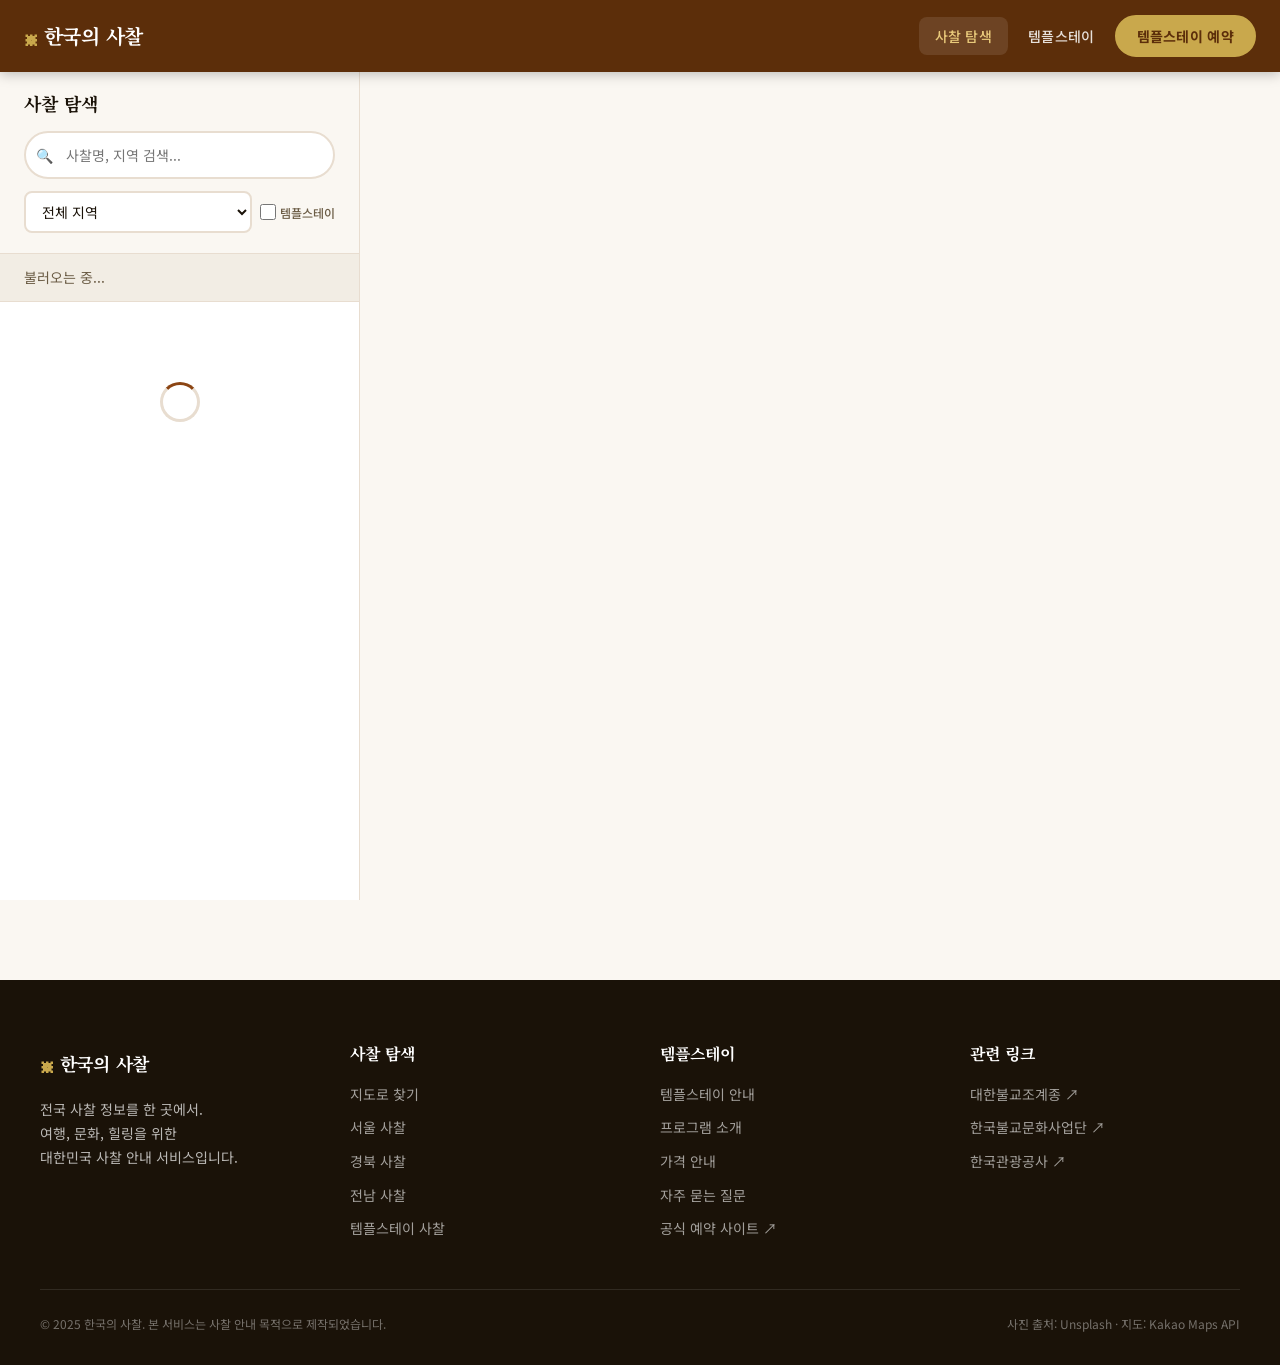
<file: pages/map.html>
<!DOCTYPE html>
<html lang="ko">
<head>
  <meta charset="UTF-8">
  <meta name="viewport" content="width=device-width, initial-scale=1.0">
  <title>사찰 탐색 - 한국의 사찰</title>
  <meta name="description" content="지도에서 전국 사찰을 탐색하세요. 지역 필터, 템플스테이 필터로 원하는 사찰을 찾을 수 있습니다.">
  <link rel="preconnect" href="https://fonts.googleapis.com">
  <link rel="preconnect" href="https://fonts.gstatic.com" crossorigin>
  <link href="https://fonts.googleapis.com/css2?family=Noto+Serif+KR:wght@400;700&family=Noto+Sans+KR:wght@400;500;700&display=swap" rel="stylesheet">
  <link rel="stylesheet" href="../assets/css/reset.css">
  <link rel="stylesheet" href="../assets/css/variables.css">
  <link rel="stylesheet" href="../assets/css/common.css">
  <link rel="stylesheet" href="../assets/css/map.css">

  <!-- Kakao Maps API -->
  <!-- ⚠️  아래 YOUR_KAKAO_APP_KEY를 실제 Kakao Developers 앱 키로 교체하세요 -->
  <script type="text/javascript"
    src="//dapi.kakao.com/v2/maps/sdk.js?appkey=9849423b688ba3dcfaf89e92435b4c36&libraries=services,clusterer&autoload=false"
    onerror="console.warn('Kakao Maps API를 불러오지 못했습니다. APP KEY를 확인해 주세요.')">
  </script>
</head>
<body>
  <div id="header"></div>

  <div class="map-page">

    <!-- Sidebar -->
    <aside class="map-sidebar">
      <div class="sidebar-header">
        <h2 class="sidebar-title">사찰 탐색</h2>
        <div class="search-box">
          <input type="text" id="sidebarSearch" placeholder="사찰명, 지역 검색..." autocomplete="off">
        </div>
        <div class="filter-row">
          <select class="filter-select" id="regionSelect">
            <option value="">전체 지역</option>
            <option value="서울">서울</option>
            <option value="경기">경기</option>
            <option value="강원">강원</option>
            <option value="충청">충청</option>
            <option value="경북">경북</option>
            <option value="경남">경남</option>
            <option value="전남">전남</option>
            <option value="전북">전북</option>
            <option value="부산">부산</option>
            <option value="제주">제주</option>
          </select>
          <label class="filter-check" title="템플스테이를 운영하는 사찰만 표시">
            <input type="checkbox" id="tsOnlyCheck">
            <span>템플스테이</span>
          </label>
        </div>
      </div>

      <div class="result-count">
        <span id="resultCount">불러오는 중...</span>
      </div>

      <div class="temple-list" id="templeList">
        <div class="loading-spinner"><div class="spinner"></div></div>
      </div>
    </aside>

    <!-- Map area -->
    <div class="map-area">
      <div id="kakaoMap"></div>
    </div>

  </div>

  <div id="footer"></div>

  <script type="module" src="../assets/js/pages/map.js"></script>
</body>
</html>
</file>
<file: assets/css/variables.css>
:root {
  /* Primary - 단청 적갈색 */
  --color-primary:        #8B4513;
  --color-primary-light:  #C4783A;
  --color-primary-dark:   #5C2E0A;

  /* Accent - 청록 */
  --color-accent:         #2D6A4F;
  --color-accent-light:   #52B788;

  /* Gold */
  --color-gold:           #C9A84C;
  --color-gold-light:     #E8C97A;

  /* Backgrounds */
  --color-bg:             #FAF7F2;
  --color-bg-card:        #FFFFFF;
  --color-bg-section:     #F2EDE4;

  /* Text */
  --color-text-primary:   #1A1208;
  --color-text-secondary: #6B5C45;
  --color-text-muted:     #9E8E78;
  --color-text-inverse:   #FFFFFF;

  /* Border */
  --color-border:         #E8DDD0;
  --color-border-dark:    #C4B39C;

  /* Status */
  --color-templestay:     #2D6A4F;
  --color-templestay-bg:  #D8F3DC;

  /* Typography */
  --font-heading: 'Noto Serif KR', 'Nanum Myeongjo', Georgia, serif;
  --font-body:    'Noto Sans KR', 'Malgun Gothic', sans-serif;

  /* Font sizes */
  --text-xs:   12px;
  --text-sm:   14px;
  --text-base: 16px;
  --text-lg:   18px;
  --text-xl:   20px;
  --text-2xl:  24px;
  --text-3xl:  30px;
  --text-4xl:  36px;
  --text-5xl:  48px;

  /* Spacing */
  --space-1:  4px;
  --space-2:  8px;
  --space-3:  12px;
  --space-4:  16px;
  --space-5:  20px;
  --space-6:  24px;
  --space-8:  32px;
  --space-10: 40px;
  --space-12: 48px;
  --space-16: 64px;
  --space-20: 80px;

  /* Border radius */
  --radius-sm:   4px;
  --radius-md:   8px;
  --radius-lg:   12px;
  --radius-xl:   20px;
  --radius-full: 9999px;

  /* Shadows */
  --shadow-sm:  0 1px 3px rgba(90,60,20,.08), 0 1px 2px rgba(90,60,20,.06);
  --shadow-md:  0 4px 12px rgba(90,60,20,.12), 0 2px 4px rgba(90,60,20,.06);
  --shadow-lg:  0 10px 30px rgba(90,60,20,.15), 0 4px 8px rgba(90,60,20,.08);
  --shadow-xl:  0 20px 50px rgba(90,60,20,.2);

  /* Transitions */
  --transition-fast:   150ms ease;
  --transition-normal: 250ms ease;
  --transition-slow:   400ms ease;

  /* Layout */
  --max-width:       1200px;
  --header-height:   72px;
  --sidebar-width:   360px;
}
</file>
<file: assets/css/common.css>
/* =============================================
   SITE HEADER
   ============================================= */
.site-header {
  position: fixed;
  top: 0;
  left: 0;
  right: 0;
  z-index: 1000;
  height: var(--header-height);
  background: var(--color-primary-dark);
  display: flex;
  align-items: center;
  justify-content: space-between;
  padding: 0 var(--space-6);
  box-shadow: 0 2px 12px rgba(0,0,0,.25);
}

.site-logo {
  display: flex;
  align-items: center;
  gap: var(--space-2);
  color: var(--color-text-inverse);
  font-family: var(--font-heading);
  font-size: var(--text-xl);
  font-weight: 700;
  letter-spacing: -0.3px;
}

.site-logo .logo-icon {
  font-size: var(--text-2xl);
  color: var(--color-gold);
}

.site-nav {
  display: flex;
  align-items: center;
  gap: var(--space-1);
}

.site-nav a {
  color: rgba(255,255,255,.85);
  font-size: var(--text-sm);
  font-weight: 500;
  padding: var(--space-2) var(--space-4);
  border-radius: var(--radius-md);
  transition: all var(--transition-fast);
  letter-spacing: 0.3px;
}

.site-nav a:hover,
.site-nav a.active {
  color: var(--color-gold-light);
  background: rgba(255,255,255,.1);
}

.header-cta {
  background: var(--color-gold) !important;
  color: var(--color-primary-dark) !important;
  font-weight: 700 !important;
  border-radius: var(--radius-full) !important;
  padding: var(--space-2) var(--space-5) !important;
}

.header-cta:hover {
  background: var(--color-gold-light) !important;
  transform: translateY(-1px);
}

.hamburger-btn {
  display: none;
  flex-direction: column;
  gap: 5px;
  padding: var(--space-2);
  cursor: pointer;
}

.hamburger-btn span {
  display: block;
  width: 24px;
  height: 2px;
  background: white;
  border-radius: 2px;
  transition: var(--transition-fast);
}

/* =============================================
   MOBILE NAV
   ============================================= */
.mobile-nav {
  display: none;
  position: fixed;
  top: var(--header-height);
  left: 0;
  right: 0;
  background: var(--color-primary-dark);
  padding: var(--space-4);
  flex-direction: column;
  gap: var(--space-1);
  z-index: 999;
  border-top: 1px solid rgba(255,255,255,.1);
}

.mobile-nav.open {
  display: flex;
}

.mobile-nav a {
  color: rgba(255,255,255,.9);
  padding: var(--space-3) var(--space-4);
  border-radius: var(--radius-md);
  font-size: var(--text-base);
  transition: var(--transition-fast);
}

.mobile-nav a:hover {
  background: rgba(255,255,255,.1);
}

/* =============================================
   SITE FOOTER
   ============================================= */
.site-footer {
  background: var(--color-text-primary);
  color: rgba(255,255,255,.7);
  padding: var(--space-16) var(--space-6) var(--space-8);
  margin-top: var(--space-20);
}

.footer-inner {
  max-width: var(--max-width);
  margin: 0 auto;
  display: grid;
  grid-template-columns: 1fr 1fr 1fr 1fr;
  gap: var(--space-10);
}

.footer-brand .site-logo {
  font-size: var(--text-lg);
  margin-bottom: var(--space-4);
}

.footer-brand p {
  font-size: var(--text-sm);
  line-height: 1.7;
}

.footer-col h4 {
  font-family: var(--font-heading);
  color: white;
  font-size: var(--text-base);
  margin-bottom: var(--space-4);
}

.footer-col ul li {
  margin-bottom: var(--space-2);
}

.footer-col ul li a {
  font-size: var(--text-sm);
  color: rgba(255,255,255,.6);
  transition: var(--transition-fast);
}

.footer-col ul li a:hover {
  color: var(--color-gold-light);
}

.footer-bottom {
  max-width: var(--max-width);
  margin: var(--space-10) auto 0;
  padding-top: var(--space-6);
  border-top: 1px solid rgba(255,255,255,.1);
  display: flex;
  align-items: center;
  justify-content: space-between;
  font-size: var(--text-xs);
  color: rgba(255,255,255,.4);
}

/* =============================================
   BUTTONS
   ============================================= */
.btn {
  display: inline-flex;
  align-items: center;
  justify-content: center;
  gap: var(--space-2);
  padding: var(--space-3) var(--space-6);
  border-radius: var(--radius-full);
  font-size: var(--text-sm);
  font-weight: 600;
  font-family: var(--font-body);
  transition: all var(--transition-fast);
  cursor: pointer;
  white-space: nowrap;
}

.btn-primary {
  background: var(--color-primary);
  color: white;
  border: 2px solid var(--color-primary);
}

.btn-primary:hover {
  background: var(--color-primary-dark);
  border-color: var(--color-primary-dark);
  transform: translateY(-1px);
  box-shadow: var(--shadow-md);
}

.btn-outline {
  background: transparent;
  color: var(--color-primary);
  border: 2px solid var(--color-primary);
}

.btn-outline:hover {
  background: var(--color-primary);
  color: white;
  transform: translateY(-1px);
}

.btn-accent {
  background: var(--color-accent);
  color: white;
  border: 2px solid var(--color-accent);
}

.btn-accent:hover {
  background: #1B4D36;
  border-color: #1B4D36;
  transform: translateY(-1px);
  box-shadow: var(--shadow-md);
}

.btn-gold {
  background: var(--color-gold);
  color: var(--color-primary-dark);
  border: 2px solid var(--color-gold);
  font-weight: 700;
}

.btn-gold:hover {
  background: var(--color-gold-light);
  border-color: var(--color-gold-light);
  transform: translateY(-1px);
}

.btn-lg {
  padding: var(--space-4) var(--space-10);
  font-size: var(--text-base);
}

.btn-sm {
  padding: var(--space-1) var(--space-4);
  font-size: var(--text-xs);
}

/* =============================================
   BADGES
   ============================================= */
.badge {
  display: inline-flex;
  align-items: center;
  padding: 2px var(--space-2);
  border-radius: var(--radius-full);
  font-size: var(--text-xs);
  font-weight: 700;
  letter-spacing: 0.3px;
}

.badge-templestay {
  background: var(--color-templestay-bg);
  color: var(--color-templestay);
}

.badge-region {
  background: rgba(139,69,19,.1);
  color: var(--color-primary);
}

.badge-gold {
  background: rgba(201,168,76,.15);
  color: #8B6914;
}

/* =============================================
   TEMPLE CARD
   ============================================= */
.temple-card {
  background: var(--color-bg-card);
  border-radius: var(--radius-lg);
  overflow: hidden;
  box-shadow: var(--shadow-sm);
  transition: all var(--transition-normal);
  cursor: pointer;
  border: 1px solid var(--color-border);
}

.temple-card:hover {
  transform: translateY(-4px);
  box-shadow: var(--shadow-lg);
  border-color: var(--color-primary-light);
}

.card-image {
  position: relative;
  aspect-ratio: 4 / 3;
  overflow: hidden;
}

.card-image img {
  width: 100%;
  height: 100%;
  object-fit: cover;
  transition: transform var(--transition-slow);
}

.temple-card:hover .card-image img {
  transform: scale(1.05);
}

.card-badges {
  position: absolute;
  top: var(--space-3);
  left: var(--space-3);
  display: flex;
  flex-wrap: wrap;
  gap: var(--space-1);
}

.card-body {
  padding: var(--space-5);
}

.card-region {
  font-size: var(--text-xs);
  color: var(--color-text-muted);
  font-weight: 500;
  letter-spacing: 0.5px;
  margin-bottom: var(--space-1);
  display: block;
}

.card-title {
  font-size: var(--text-xl);
  font-family: var(--font-heading);
  color: var(--color-text-primary);
  margin-bottom: var(--space-2);
}

.card-desc {
  font-size: var(--text-sm);
  color: var(--color-text-secondary);
  line-height: 1.65;
  margin-bottom: var(--space-4);
  display: -webkit-box;
  -webkit-line-clamp: 2;
  -webkit-box-orient: vertical;
  overflow: hidden;
}

.card-tags {
  display: flex;
  flex-wrap: wrap;
  gap: var(--space-1);
  margin-bottom: var(--space-4);
}

.tag {
  background: var(--color-bg-section);
  color: var(--color-text-secondary);
  font-size: var(--text-xs);
  padding: 2px var(--space-2);
  border-radius: var(--radius-full);
  border: 1px solid var(--color-border);
}

.card-footer {
  display: flex;
  align-items: center;
  justify-content: space-between;
  padding-top: var(--space-4);
  border-top: 1px solid var(--color-border);
}

.card-price {
  font-size: var(--text-sm);
  color: var(--color-accent);
  font-weight: 700;
}

/* =============================================
   SECTION HEADER
   ============================================= */
.section-header {
  text-align: center;
  margin-bottom: var(--space-12);
}

.section-eyebrow {
  display: inline-block;
  font-size: var(--text-xs);
  font-weight: 700;
  letter-spacing: 1.5px;
  text-transform: uppercase;
  color: var(--color-primary);
  margin-bottom: var(--space-3);
  padding: var(--space-1) var(--space-4);
  background: rgba(139,69,19,.08);
  border-radius: var(--radius-full);
  border: 1px solid rgba(139,69,19,.15);
}

.section-title {
  font-size: var(--text-3xl);
  font-family: var(--font-heading);
  color: var(--color-text-primary);
  margin-bottom: var(--space-4);
}

.section-subtitle {
  font-size: var(--text-base);
  color: var(--color-text-secondary);
  max-width: 540px;
  margin: 0 auto;
  line-height: 1.7;
}

/* =============================================
   PAGE WRAPPER
   ============================================= */
.page-wrapper {
  padding-top: var(--header-height);
  min-height: 100vh;
}

/* =============================================
   LOADING SPINNER
   ============================================= */
.loading-spinner {
  display: flex;
  align-items: center;
  justify-content: center;
  padding: var(--space-16);
}

.spinner {
  width: 40px;
  height: 40px;
  border: 3px solid var(--color-border);
  border-top-color: var(--color-primary);
  border-radius: 50%;
  animation: spin .7s linear infinite;
}

@keyframes spin { to { transform: rotate(360deg); } }

/* =============================================
   MODAL
   ============================================= */
.modal-overlay {
  position: fixed;
  inset: 0;
  background: rgba(0,0,0,.85);
  z-index: 2000;
  display: flex;
  align-items: center;
  justify-content: center;
  opacity: 0;
  pointer-events: none;
  transition: opacity var(--transition-normal);
}

.modal-overlay.open {
  opacity: 1;
  pointer-events: all;
}

.modal-content {
  position: relative;
  max-width: 90vw;
  max-height: 90vh;
}

.modal-close {
  position: absolute;
  top: -40px;
  right: 0;
  color: white;
  font-size: var(--text-2xl);
  cursor: pointer;
  width: 36px;
  height: 36px;
  display: flex;
  align-items: center;
  justify-content: center;
  border-radius: 50%;
  background: rgba(255,255,255,.2);
  transition: var(--transition-fast);
}

.modal-close:hover {
  background: rgba(255,255,255,.3);
}

/* =============================================
   SCROLL TO TOP
   ============================================= */
.scroll-top-btn {
  position: fixed;
  bottom: var(--space-8);
  right: var(--space-8);
  width: 44px;
  height: 44px;
  background: var(--color-primary);
  color: white;
  border-radius: 50%;
  display: flex;
  align-items: center;
  justify-content: center;
  cursor: pointer;
  box-shadow: var(--shadow-md);
  transition: all var(--transition-fast);
  opacity: 0;
  pointer-events: none;
  z-index: 500;
  font-size: var(--text-lg);
}

.scroll-top-btn.visible {
  opacity: 1;
  pointer-events: all;
}

.scroll-top-btn:hover {
  background: var(--color-primary-dark);
  transform: translateY(-2px);
}

/* =============================================
   RESPONSIVE
   ============================================= */
@media (max-width: 1024px) {
  .footer-inner {
    grid-template-columns: 1fr 1fr;
    gap: var(--space-8);
  }
}

@media (max-width: 768px) {
  .site-nav {
    display: none;
  }

  .hamburger-btn {
    display: flex;
  }

  .footer-inner {
    grid-template-columns: 1fr;
    gap: var(--space-6);
  }

  .footer-bottom {
    flex-direction: column;
    gap: var(--space-2);
    text-align: center;
  }

  .section-title {
    font-size: var(--text-2xl);
  }

  .scroll-top-btn {
    bottom: var(--space-5);
    right: var(--space-5);
  }
}

@media (max-width: 480px) {
  :root {
    --space-6: 20px;
  }
}
</file>
<file: assets/css/map.css>
/* =============================================
   MAP PAGE LAYOUT
   ============================================= */
.map-page {
  display: flex;
  height: calc(100vh - var(--header-height));
  margin-top: var(--header-height);
  overflow: hidden;
}

/* =============================================
   SIDEBAR
   ============================================= */
.map-sidebar {
  width: var(--sidebar-width);
  flex-shrink: 0;
  display: flex;
  flex-direction: column;
  background: var(--color-bg-card);
  border-right: 1px solid var(--color-border);
  overflow: hidden;
}

.sidebar-header {
  padding: var(--space-5) var(--space-6);
  border-bottom: 1px solid var(--color-border);
  background: var(--color-bg);
}

.sidebar-title {
  font-family: var(--font-heading);
  font-size: var(--text-lg);
  color: var(--color-text-primary);
  margin-bottom: var(--space-4);
}

.search-box {
  position: relative;
}

.search-box input {
  width: 100%;
  padding: var(--space-3) var(--space-4) var(--space-3) 40px;
  border: 2px solid var(--color-border);
  border-radius: var(--radius-full);
  font-size: var(--text-sm);
  background: white;
  transition: border-color var(--transition-fast);
}

.search-box input:focus {
  border-color: var(--color-primary);
  outline: none;
}

.search-box::before {
  content: '🔍';
  position: absolute;
  left: 12px;
  top: 50%;
  transform: translateY(-50%);
  font-size: var(--text-sm);
  pointer-events: none;
}

.filter-row {
  display: flex;
  gap: var(--space-2);
  margin-top: var(--space-3);
  align-items: center;
}

.filter-select {
  flex: 1;
  padding: var(--space-2) var(--space-3);
  border: 2px solid var(--color-border);
  border-radius: var(--radius-md);
  font-size: var(--text-sm);
  background: white;
  color: var(--color-text-primary);
  cursor: pointer;
  transition: border-color var(--transition-fast);
}

.filter-select:focus {
  border-color: var(--color-primary);
  outline: none;
}

.filter-check {
  display: flex;
  align-items: center;
  gap: var(--space-1);
  cursor: pointer;
  white-space: nowrap;
}

.filter-check input[type="checkbox"] {
  width: 16px;
  height: 16px;
  accent-color: var(--color-accent);
  cursor: pointer;
}

.filter-check span {
  font-size: var(--text-xs);
  color: var(--color-text-secondary);
  font-weight: 500;
}

/* =============================================
   RESULT COUNT
   ============================================= */
.result-count {
  padding: var(--space-3) var(--space-6);
  background: var(--color-bg-section);
  border-bottom: 1px solid var(--color-border);
  font-size: var(--text-sm);
  color: var(--color-text-secondary);
  display: flex;
  align-items: center;
  justify-content: space-between;
}

.result-count strong {
  color: var(--color-primary);
}

/* =============================================
   TEMPLE LIST
   ============================================= */
.temple-list {
  flex: 1;
  overflow-y: auto;
  padding: var(--space-4);
  display: flex;
  flex-direction: column;
  gap: var(--space-3);
}

.temple-list::-webkit-scrollbar {
  width: 4px;
}

.temple-list::-webkit-scrollbar-thumb {
  background: var(--color-border-dark);
  border-radius: 4px;
}

/* =============================================
   LIST CARD (compact)
   ============================================= */
.list-card {
  display: flex;
  gap: var(--space-3);
  padding: var(--space-3);
  border: 1px solid var(--color-border);
  border-radius: var(--radius-md);
  cursor: pointer;
  transition: all var(--transition-fast);
  background: white;
}

.list-card:hover,
.list-card.highlighted {
  border-color: var(--color-primary);
  box-shadow: var(--shadow-md);
  transform: translateX(2px);
}

.list-card-img {
  width: 80px;
  height: 70px;
  border-radius: var(--radius-sm);
  overflow: hidden;
  flex-shrink: 0;
}

.list-card-img img {
  width: 100%;
  height: 100%;
  object-fit: cover;
}

.list-card-body {
  flex: 1;
  min-width: 0;
}

.list-card-top {
  display: flex;
  align-items: flex-start;
  justify-content: space-between;
  gap: var(--space-2);
  margin-bottom: var(--space-1);
}

.list-card-name {
  font-size: var(--text-base);
  font-family: var(--font-heading);
  color: var(--color-text-primary);
  font-weight: 700;
}

.list-card-region {
  font-size: var(--text-xs);
  color: var(--color-text-muted);
  white-space: nowrap;
}

.list-card-desc {
  font-size: var(--text-xs);
  color: var(--color-text-secondary);
  line-height: 1.5;
  display: -webkit-box;
  -webkit-line-clamp: 2;
  -webkit-box-orient: vertical;
  overflow: hidden;
  margin-bottom: var(--space-2);
}

.list-card-footer {
  display: flex;
  align-items: center;
  gap: var(--space-2);
}

/* =============================================
   MAP AREA
   ============================================= */
.map-area {
  flex: 1;
  position: relative;
  overflow: hidden;
}

#kakaoMap {
  width: 100%;
  height: 100%;
}

.map-view-toggle {
  position: absolute;
  top: var(--space-4);
  right: var(--space-4);
  z-index: 100;
  display: flex;
  background: white;
  border-radius: var(--radius-full);
  overflow: hidden;
  box-shadow: var(--shadow-md);
  border: 1px solid var(--color-border);
}

.map-view-btn {
  padding: var(--space-2) var(--space-5);
  font-size: var(--text-sm);
  font-weight: 600;
  font-family: var(--font-body);
  color: var(--color-text-secondary);
  cursor: pointer;
  transition: var(--transition-fast);
  border: none;
  background: none;
}

.map-view-btn.active {
  background: var(--color-primary);
  color: white;
}

/* =============================================
   INFO WINDOW (Kakao Maps Custom)
   ============================================= */
.kakao-info-window {
  background: white;
  border-radius: var(--radius-lg);
  overflow: hidden;
  width: 220px;
  box-shadow: var(--shadow-lg);
  border: 1px solid var(--color-border);
  cursor: pointer;
}

.kakao-info-window img {
  width: 100%;
  height: 120px;
  object-fit: cover;
}

.kakao-info-body {
  padding: var(--space-3);
}

.kakao-info-name {
  font-size: var(--text-base);
  font-family: var(--font-heading);
  font-weight: 700;
  color: var(--color-text-primary);
  margin-bottom: var(--space-1);
}

.kakao-info-region {
  font-size: var(--text-xs);
  color: var(--color-text-muted);
  margin-bottom: var(--space-3);
}

.kakao-info-link {
  display: block;
  text-align: center;
  background: var(--color-primary);
  color: white;
  padding: var(--space-2) var(--space-4);
  border-radius: var(--radius-sm);
  font-size: var(--text-xs);
  font-weight: 700;
  transition: var(--transition-fast);
}

.kakao-info-link:hover {
  background: var(--color-primary-dark);
}

/* =============================================
   RESPONSIVE MOBILE
   ============================================= */
@media (max-width: 900px) {
  .map-page {
    flex-direction: column;
  }

  .map-sidebar {
    width: 100%;
    height: 45%;
    border-right: none;
    border-bottom: 1px solid var(--color-border);
  }

  .map-area {
    height: 55%;
  }
}

@media (max-width: 600px) {
  .map-sidebar {
    height: 50%;
  }
}
</file>
